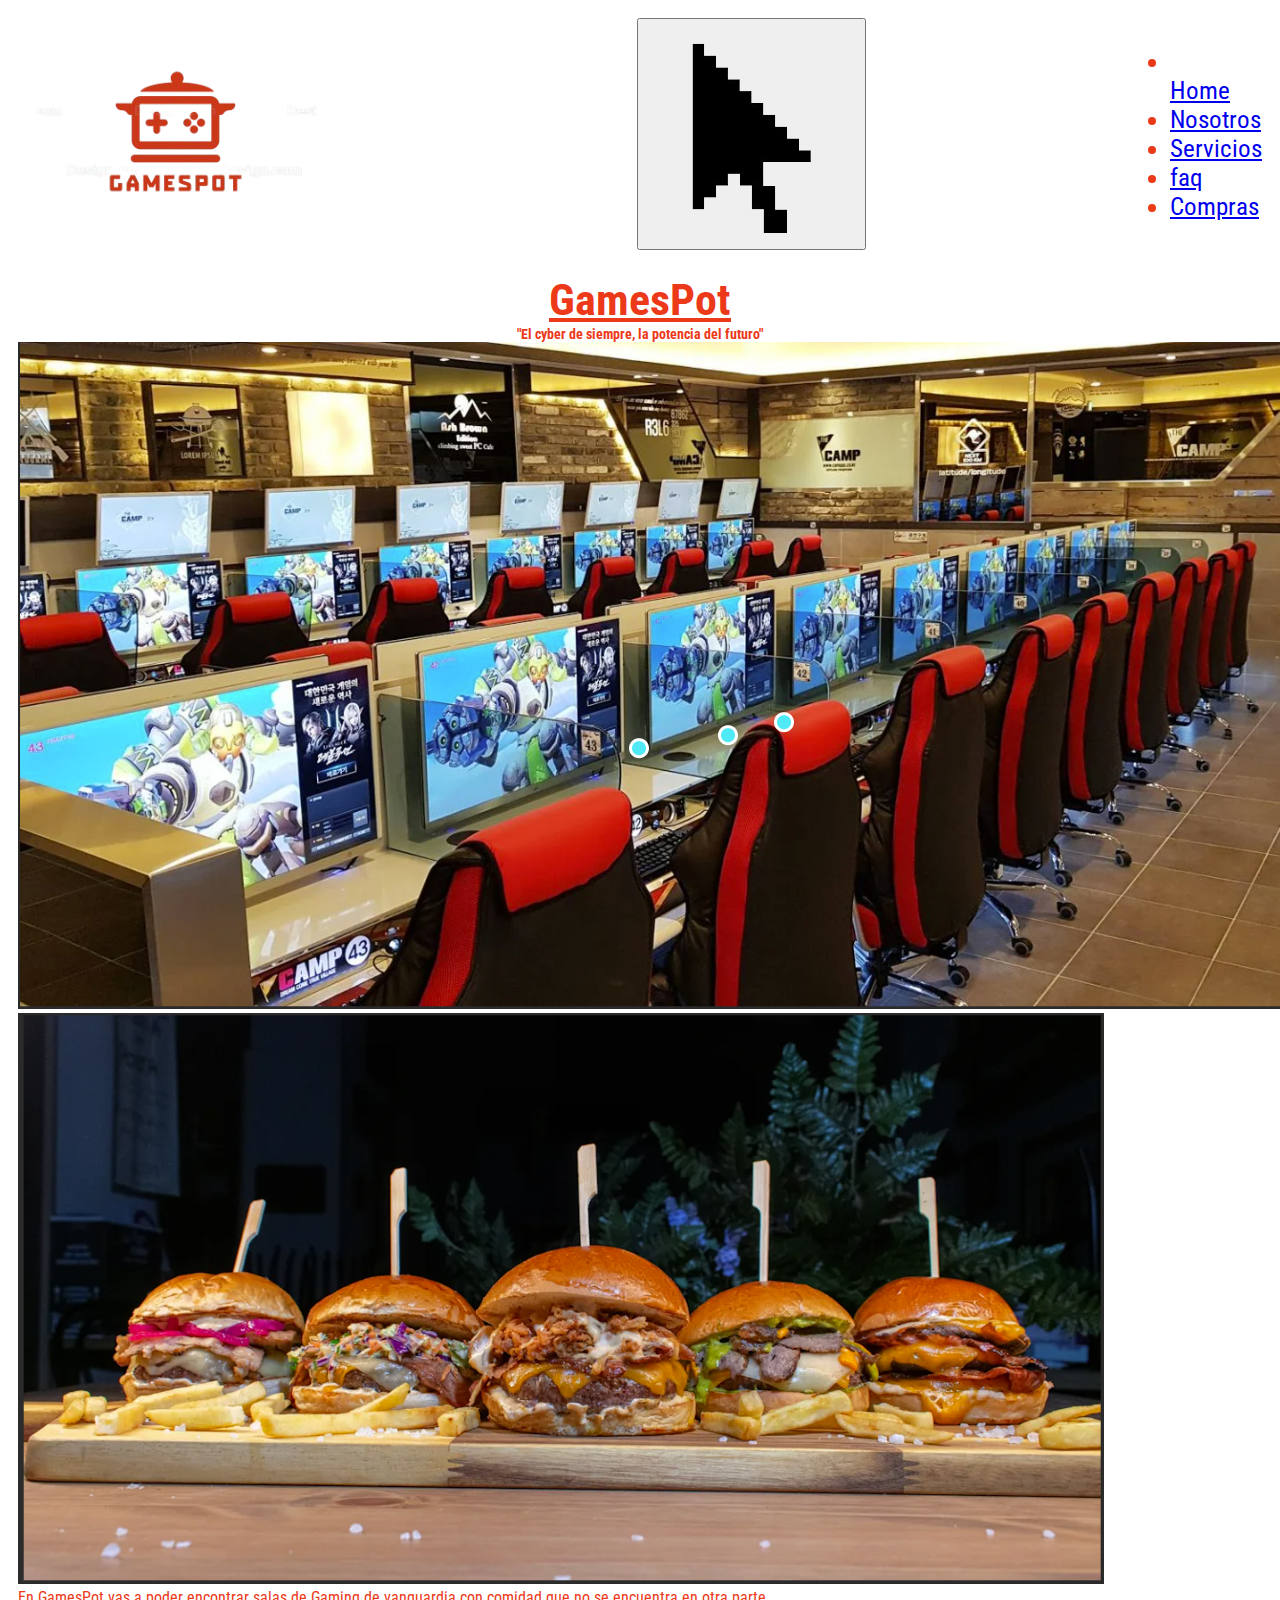
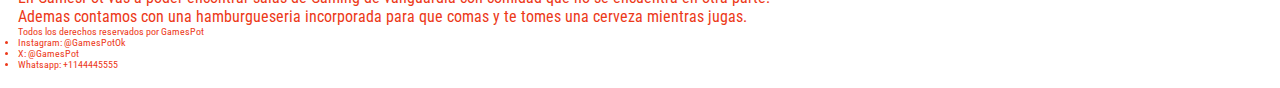
<file: index.html>
<!DOCTYPE html>
<html lang="en">
<head>
    <meta charset="UTF-8">
    <meta name="viewport" content="width=device-width, initial-scale=1.0">
    <!-- Bootstrap -->
     <link href="https://cdn.jsdelivr.net/npm/bootstrap@5.3.8/dist/css/bootstrap.min.css" rel="stylesheet" integrity="sha384-sRIl4kxILFvY47J16cr9ZwB07vP4J8+LH7qKQnuqkuIAvNWLzeN8tE5YBujZqJLB" crossorigin="anonymous">
    <!-- CSS -->
    <link rel="stylesheet" href="./styles/style.css">
    <title>Home</title>
</head>
<body>
   <header>
        <nav class="navbar navbar-expand-lg navbar-mio">
                <div class="container-fluid">
                    <a class="navbar-brand-mio" href="#"><img src="./assets/logo.png" alt="" class="logo"></a>

                    <button class="navbar-toggler" type="button" data-bs-toggle="collapse"
                            data-bs-target="#navbarNav" aria-controls="navbarNav" aria-expanded="false" aria-label="Toggle navigation">
                        <span><img class="nav-button" src="./assets/nav-boton.png" alt=""></span>
                    </button>

                    <div class="collapse navbar-collapse justify-content-end" id="navbarNav">
                        <ul class="navbar-nav">
                            <li class="nav-item"></li>
                                <a class="nav-link" href="#">Home</a>
                            </li>
                            <li class="navbar-nav">
                                <a class="nav-link" href="./pages/nosotros.html">Nosotros</a>
                            </li>   
                            <li class="navbar-nav">
                        <a class="nav-link" href="./pages/servicios.html">Servicios</a>
                            </li>   
                            <li class="navbar-nav">
                        <a class="nav-link" href="./pages/faq.html">faq</a>
                            </li>
                            <li class="navbar-var">
                        <a class="nav-link" href="./pages/compras.html">Compras</a>
                            </li>
                     </ul>
                    </div>
                </div>
            </div>
        </nav>
</header>


    <main>
        <h1>GamesPot</h1>
        <h4>"El cyber de siempre, la potencia del futuro"</h4>
        <div class="container text-center">
            <div class="row">
                <div class="col">
        <img class="img-body" src="./assets/sala gaming.PNG" alt="Sala Gamer">
        </div>
        <div class="col">
        <img class="img-body" src="./assets/hamburguesa.PNG" alt="Hamburguesas">
        </div>

        <p>En GamesPot vas a poder encontrar salas de Gaming de vanguardia con comidad que no se encuentra en otra parte.</p>
        <p">Ademas contamos con una hamburgueseria incorporada para que comas y te tomes una cerveza mientras jugas.

        </p>

    </main>

    <footer>
        <p>Todos los derechos reservados por GamesPot</p>
        <ul class="redes">
            <li>Instagram: @GamesPotOk</li>
            <li>X: @GamesPot</li>
            <li>Whatsapp: +1144445555</li>
        </ul>
    </footer>
    <!-- Bootstrap JS -->
     <script src="https://cdn.jsdelivr.net/npm/bootstrap@5.3.8/dist/js/bootstrap.bundle.min.js" integrity="sha384-FKyoEForCGlyvwx9Hj09JcYn3nv7wiPVlz7YYwJrWVcXK/BmnVDxM+D2scQbITxI" crossorigin="anonymous"></script>
</body>
</html>
</file>
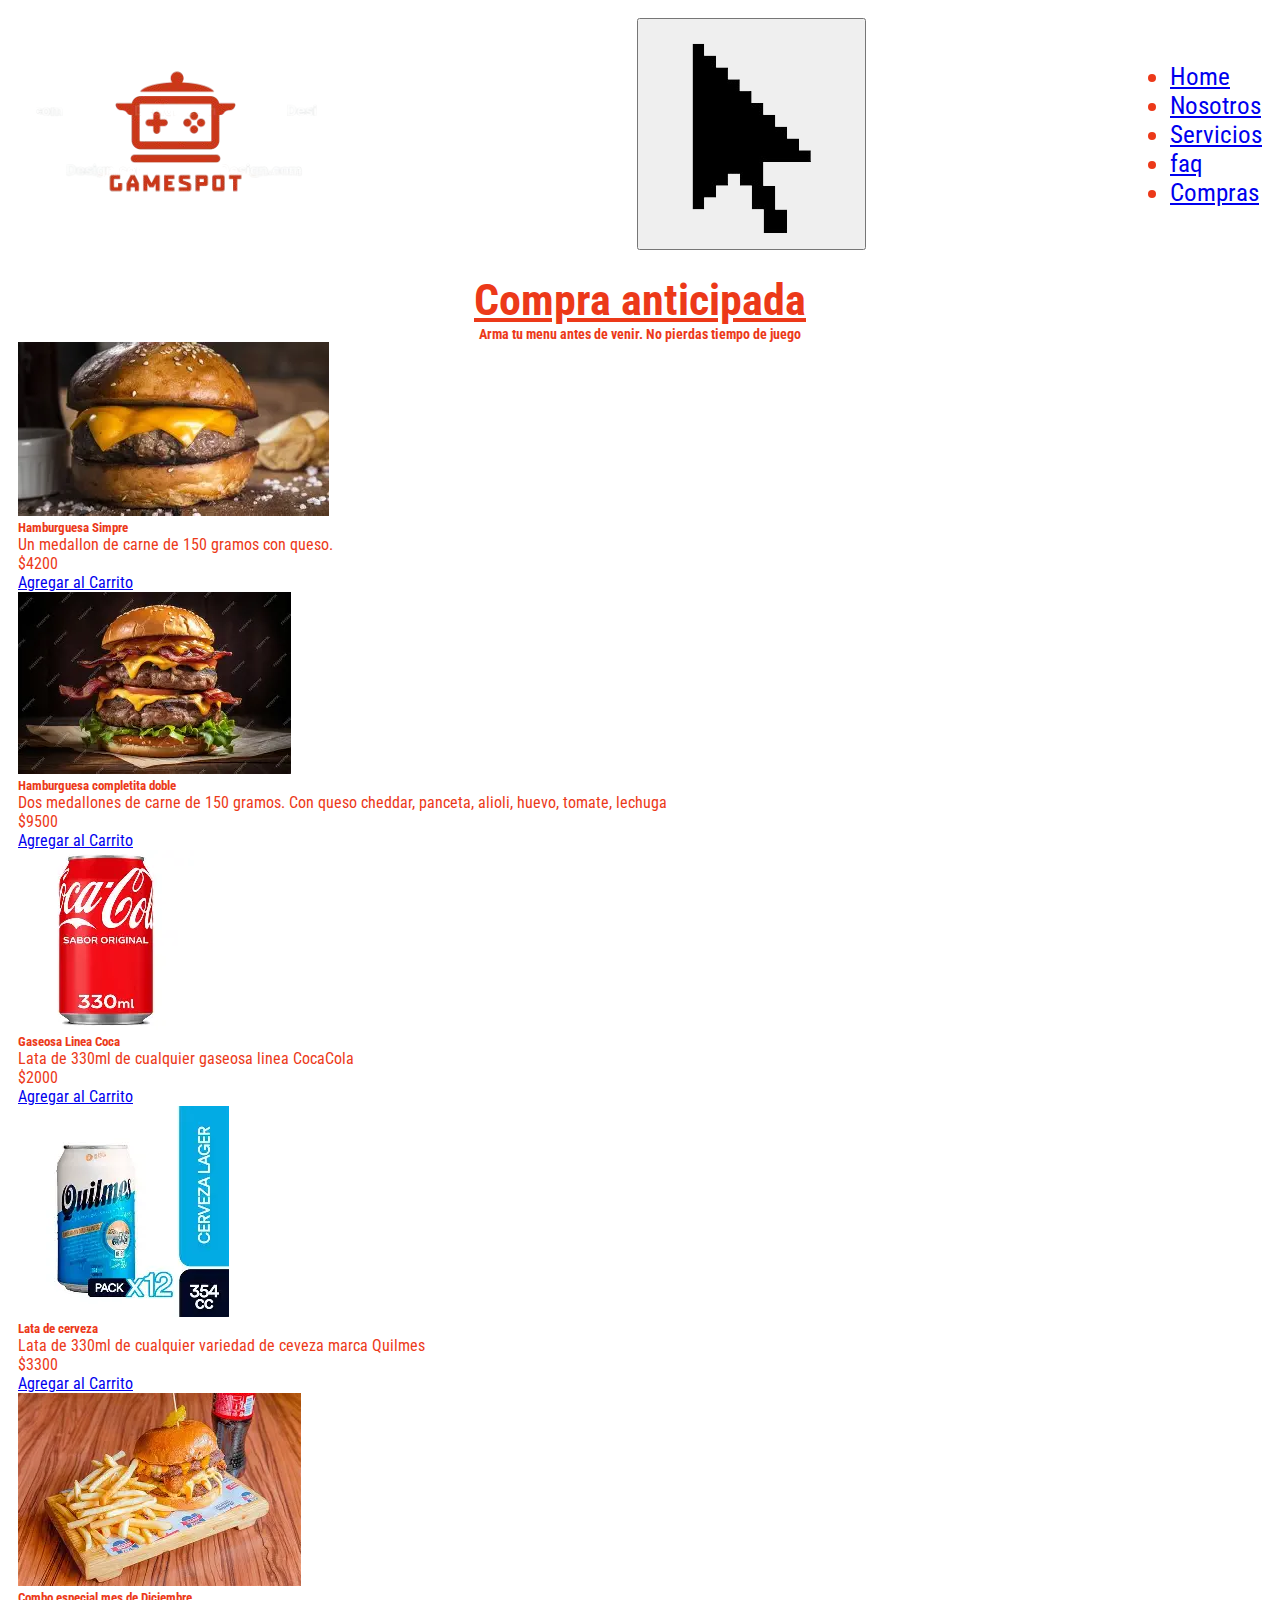
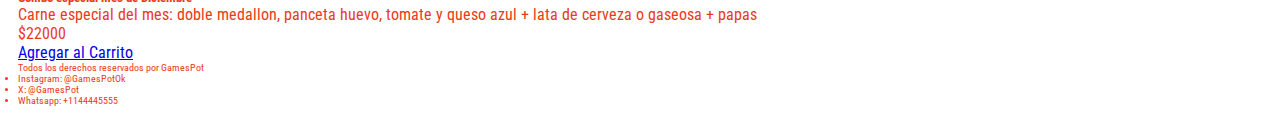
<file: pages/compras.html>
<!DOCTYPE html>
<html lang="en">
<head>
    <meta charset="UTF-8">
    <meta name="viewport" content="width=device-width, initial-scale=1.0">
    <meta name="description" content="GamesPot. Adelantate a la fila y compra tu comida antes de venir.">
    <meta name="keywords" content="hamburgesa, cerveza, coca, bebida, lata, cena, combo">
    <!-- Bootstrap -->
     <link href="https://cdn.jsdelivr.net/npm/bootstrap@5.3.8/dist/css/bootstrap.min.css" rel="stylesheet" integrity="sha384-sRIl4kxILFvY47J16cr9ZwB07vP4J8+LH7qKQnuqkuIAvNWLzeN8tE5YBujZqJLB" crossorigin="anonymous">
    <!-- CSS -->
    <link rel="stylesheet" href="../styles/style.css">
    <title>Compras</title>
</head>
<body>
   <header>
        <nav class="navbar navbar-expand-lg navbar-mio">
                <div class="container-fluid">
                    <a class="navbar-brand-mio" href="../index.html"><img src="../assets/logo.png" alt="" class="logo"></a>

                    <button class="navbar-toggler" type="button" data-bs-toggle="collapse"
                            data-bs-target="#navbarNav" aria-controls="navbarNav" aria-expanded="false" aria-label="Toggle navigation">
                         <span><img class="nav-button" src="../assets/nav-boton.png" alt=""></span>
                    </button>

                    <div class="collapse navbar-collapse justify-content-end" id="navbarNav">
                      <ul class="navbar-nav">
                            <li class="navbar-nav">
                                <a class="nav-link" href="../index.html">Home</a>
                            </li>
                            <li class="navbar-nav">
                                <a class="nav-link" href="./nosotros.html">Nosotros</a>
                            </li>   
                            <li class="navbar-nav">
                        <a class="nav-link" href="./servicios.html">Servicios</a>
                            </li>   
                            <li class="navbar-nav">
                        <a class="nav-link" href="./faq.html">faq</a>
                            </li>
                            <li class="navbar-var">
                        <a class="nav-link" href="#">Compras</a>
                            </li>
                    </ul>
                    </div>
                </div>
            </div>
        </nav>
</header>
    
    <main>

        <h1>Compra anticipada</h1>
        <h4>Arma tu menu antes de venir. No pierdas tiempo de juego</h4>
        
        <section class="row card-compra">
            <div class="card col1">
                <img src="../assets/hamburguesa simple.webp" class="card-img-top" alt="Hamburguesa Simple">
                <div class="card-body">
                    <h5 class="card-title">Hamburguesa Simpre</h5>
                    <p class="card-text">Un medallon de carne de 150 gramos con queso.</p>
                    <p class="card-text">$4200</p>
                    <a href="#" class="btn btn-mio">Agregar al Carrito</a>
                </div>
            </div>
             <div class="card col1">
                <img src="../assets/hamburguesa doble.webp" class="card-img-top" alt="Hamburguesa completa doble">
                <div class="card-body">
                    <h5 class="card-title">Hamburguesa completita doble</h5>
                    <p class="card-text">Dos medallones de carne de 150 gramos. Con queso cheddar, panceta, alioli, huevo, tomate, lechuga</p>
                    <p class="card-text">$9500</p>
                    <a href="#" class="btn btn-mio">Agregar al Carrito</a>
                </div>
            </div>
             <div class="card col1">
                <img src="../assets/lata coca.webp" class="card-img-top" alt="Lata de gaseosa linea Coca Cola">
                <div class="card-body">
                    <h5 class="card-title">Gaseosa Linea Coca</h5>
                    <p class="card-text">Lata de 330ml de cualquier gaseosa linea CocaCola</p>
                    <p class="card-text">$2000</p>
                    <a href="#" class="btn btn-mio">Agregar al Carrito</a>
                </div>
            </div>
            <div class="card col1">
                <img src="../assets/lata quilmes.webp" class="card-img-top" alt="Lata de cerveza marca Quilmes">
                <div class="card-body">
                    <h5 class="card-title">Lata de cerveza</h5>
                    <p class="card-text">Lata de 330ml de cualquier variedad de ceveza marca Quilmes</p>
                    <p class="card-text">$3300</p>
                    <a href="#" class="btn btn-mio">Agregar al Carrito</a>
                </div>
            </div>
            <div class="card col1">
                <img src="../assets/combo.webp" class="card-img-top" alt="Combo especial, hamburguesa, bebida y papas">
                <div class="card-body">
                    <h5 class="card-title">Combo especial mes de Diciembre</h5>
                    <p class="card-text">Carne especial del mes: doble medallon, panceta huevo, tomate y queso azul + lata de cerveza o gaseosa + papas</p>
                    <p class="card-text">$22000</p>
                    <a href="#" class="btn btn-mio">Agregar al Carrito</a>
                </div>
            </div>
        </section>

    </main>

    <footer>
        <p>Todos los derechos reservados por GamesPot</p>
        <ul>
            <li>Instagram: @GamesPotOk</li>
            <li>X: @GamesPot</li>
            <li>Whatsapp: +1144445555</li>
        </ul>
    </footer>
    <script src="https://cdn.jsdelivr.net/npm/bootstrap@5.3.8/dist/js/bootstrap.bundle.min.js" integrity="sha384-FKyoEForCGlyvwx9Hj09JcYn3nv7wiPVlz7YYwJrWVcXK/BmnVDxM+D2scQbITxI" crossorigin="anonymous"></script>
</body>
</file>
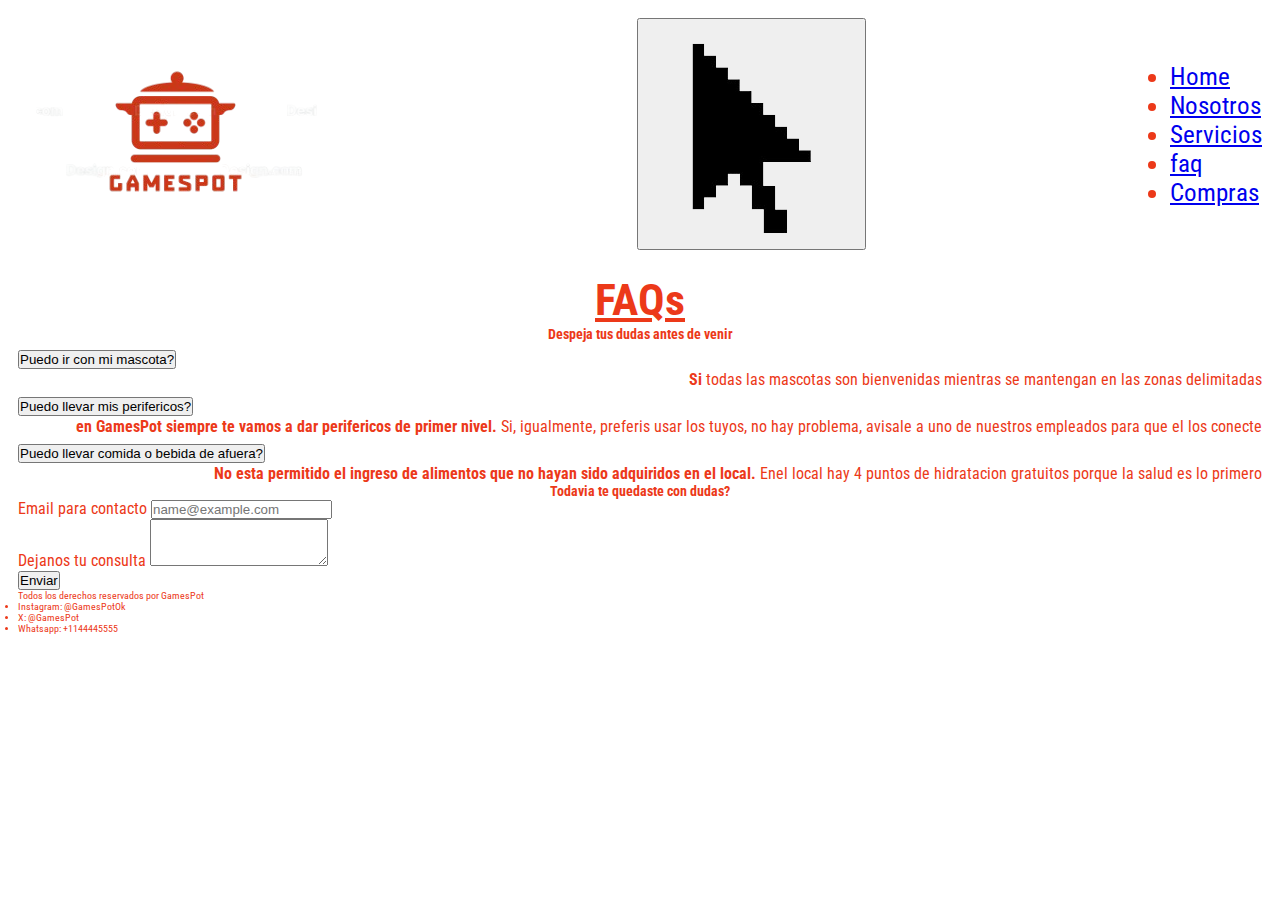
<file: pages/faq.html>
<!DOCTYPE html>
<html lang="en">
<head>
    <meta charset="UTF-8">
    <meta name="viewport" content="width=device-width, initial-scale=1.0">
    <meta name="description" content="GamesPot. Despeja tus dudas antes de venir.">
    <meta name="keywords" content="dudas, preguntas, faq, informacion, contacto, horarios">
    <!-- Bootstrap -->
     <link href="https://cdn.jsdelivr.net/npm/bootstrap@5.3.8/dist/css/bootstrap.min.css" rel="stylesheet" integrity="sha384-sRIl4kxILFvY47J16cr9ZwB07vP4J8+LH7qKQnuqkuIAvNWLzeN8tE5YBujZqJLB" crossorigin="anonymous">
    <!-- CSS -->
    <link rel="stylesheet" href="../styles/style.css">
    <title>FAQ</title>
</head>

<body>
  <header>
        <nav class="navbar navbar-expand-lg navbar-mio">
                <div class="container-fluid">
                    <a class="navbar-brand-mio" href="../index.html"><img src="../assets/logo.png" alt="" class="logo"></a>

                    <button class="navbar-toggler" type="button" data-bs-toggle="collapse"
                            data-bs-target="#navbarNav" aria-controls="navbarNav" aria-expanded="false" aria-label="Toggle navigation">
                              <span><img class="nav-button" src="../assets/nav-boton.png" alt=""></span>
                    </button>

                    <div class="collapse navbar-collapse justify-content-end" id="navbarNav">
                       <ul class="navbar-nav">
                            <li class="navbar-nav">
                                <a class="nav-link" href="../index.html">Home</a>
                            </li>
                            <li class="navbar-nav">
                                <a class="nav-link" href="./nosotros.html">Nosotros</a>
                            </li>   
                            <li class="navbar-nav">
                        <a class="nav-link" href="./servicios.html">Servicios</a>
                            </li>   
                            <li class="navbar-nav">
                        <a class="nav-link" href="#">faq</a>
                            </li>
                            <li class="navbar-var">
                        <a class="nav-link" href="./compras.html">Compras</a>
                            </li>
                    </ul>
                    </div>
                </div>
            </div>
        </nav>
</header>

    <main>

        <h1>FAQs</h1>
        <h4>Despeja tus dudas antes de venir</h4>


        <div class="accordion" id="accordionExample">
            <div class="accordion-item-mio">
                <h2 class="accordion-header-mio">
                    <button class="accordion-button-mio" type="button" data-bs-toggle="collapse" data-bs-target="#collapseOne" aria-expanded="true" aria-controls="collapseOne">
                        Puedo ir con mi mascota?
                    </button>
                </h2>
            <div id="collapseOne" class="accordion-collapse collapse show" data-bs-parent="#accordionExample">
                <div class="accordion-body">
                    <strong>Si</strong> todas las mascotas son bienvenidas mientras se mantengan en las zonas delimitadas
                </div>
        </div>
        </div>
            <div class="accordion-item-mio">
                <h2 class="accordion-header-mio">
                    <button class="accordion-button-mio" type="button" data-bs-toggle="collapse" data-bs-target="#collapseTwo" aria-expanded="false" aria-controls="collapseTwo">
                        Puedo llevar mis perifericos?
                    </button>
                </h2>
            <div id="collapseTwo" class="accordion-collapse collapse" data-bs-parent="#accordionExample">
            <div class="accordion-body">
                <strong>en GamesPot siempre te vamos a dar perifericos de primer nivel.</strong> Si, igualmente, preferis usar los tuyos, no hay problema, avisale a uno de nuestros empleados para que el los conecte
        </div>
        </div>
            <div class="accordion-item-mio">
                <h2 class="accordion-header-mio">
                    <button class="accordion-button-mio" type="button" data-bs-toggle="collapse" data-bs-target="#collapseThree" aria-expanded="false" aria-controls="collapseThree">
                         Puedo llevar comida o bebida de afuera?
                    </button>
                </h2>
            <div id="collapseThree" class="accordion-collapse collapse" data-bs-parent="#accordionExample">
                <div class="accordion-body">
                <strong> No esta permitido el ingreso de alimentos que no hayan sido adquiridos en el local.</strong> Enel local hay 4 puntos de hidratacion gratuitos porque la salud es lo primero
            </div>
        </div>
        </div>


        <section class="formulario-faq">
        <h4>Todavia te quedaste con dudas?</h4>
        <div class="mb-3">
            <label for="exampleFormControlInput1" class="form-label">Email para contacto</label>
            <input type="email" class="form-control-lg" id="exampleFormControlInput1" placeholder="name@example.com">
        </div>
        <div class="mb-3">
            <label for="exampleFormControlTextarea1" class="form-label">Dejanos tu consulta</label>
            <textarea class="form-control-lg" id="exampleFormControlTextarea1" rows="3"></textarea>
        </div>    
        <div class="mb-3">
            <button class="btn-mio">Enviar</button>
        </div>
        </section>


    </main>

    <footer>
        <p>Todos los derechos reservados por GamesPot</p>
        <ul>
            <li>Instagram: @GamesPotOk</li>
            <li>X: @GamesPot</li>
            <li>Whatsapp: +1144445555</li>
        </ul>
    </footer>
    <script src="https://cdn.jsdelivr.net/npm/bootstrap@5.3.8/dist/js/bootstrap.bundle.min.js" integrity="sha384-FKyoEForCGlyvwx9Hj09JcYn3nv7wiPVlz7YYwJrWVcXK/BmnVDxM+D2scQbITxI" crossorigin="anonymous"></script>
    </body>
</file>
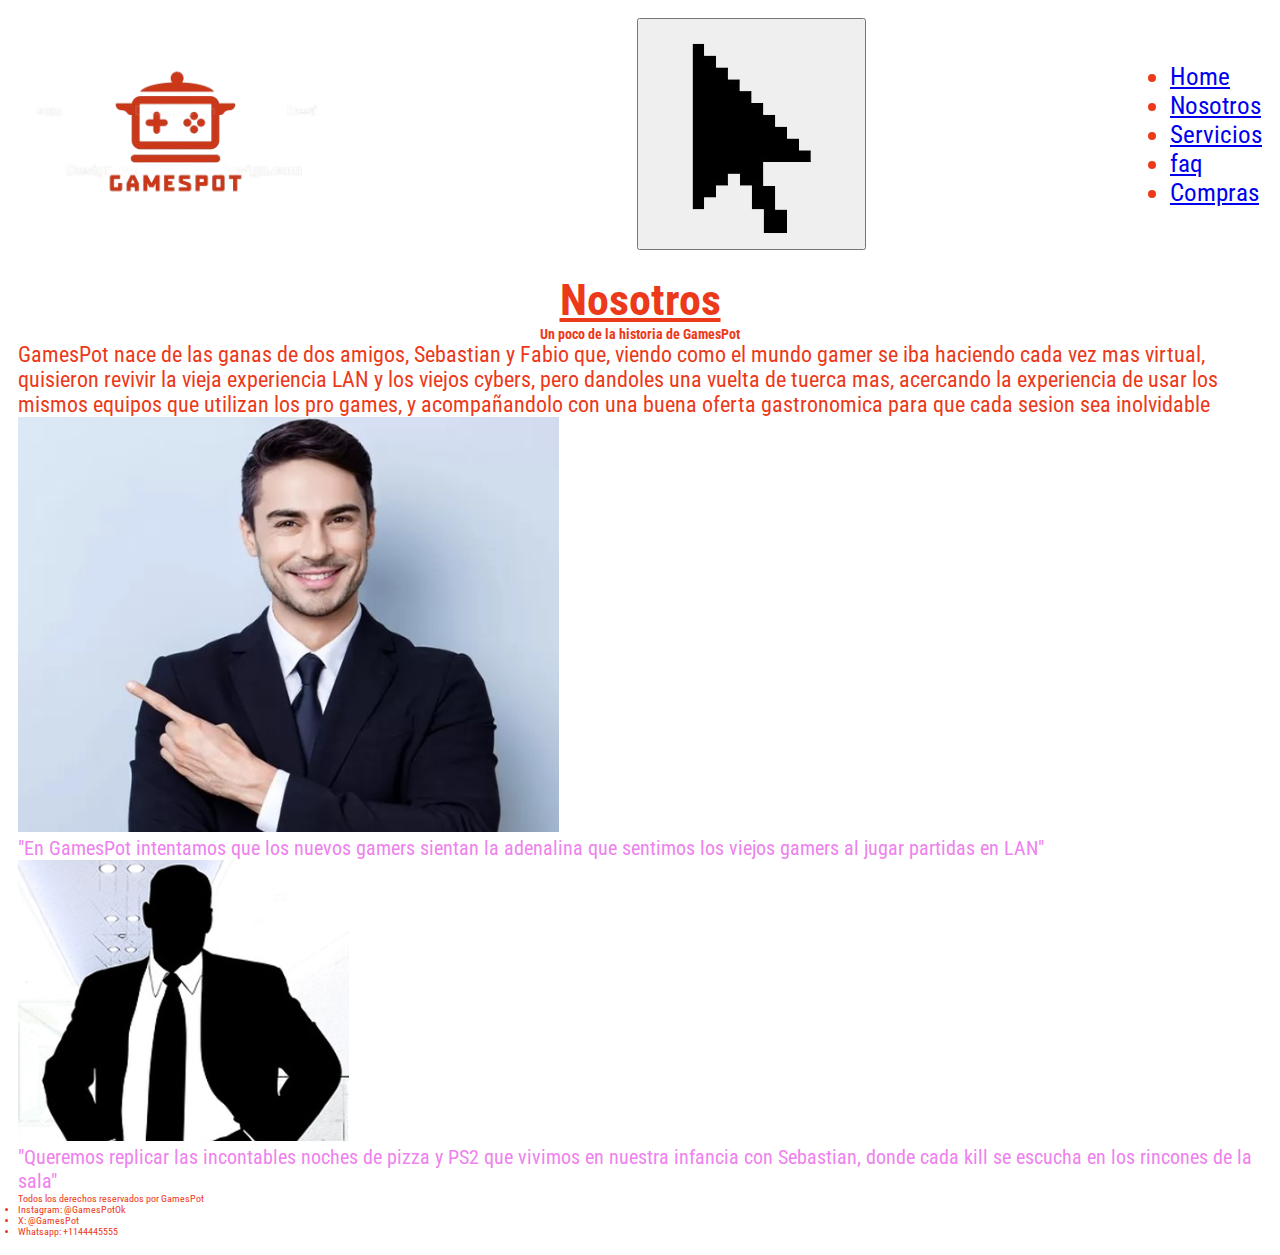
<file: pages/nosotros.html>
<!DOCTYPE html>
<html lang="en">
<head>
    <meta charset="UTF-8">
    <meta name="viewport" content="width=device-width, initial-scale=1.0">
    <meta name="description" content="GamesPot. Conoce un poco de nuestra historia y nuestros fundadores.">
    <meta name="keywords" content="historia, fundadores, equipo, mision, vision, valores">
    <!-- Bootstrap -->
     <link href="https://cdn.jsdelivr.net/npm/bootstrap@5.3.8/dist/css/bootstrap.min.css" rel="stylesheet" integrity="sha384-sRIl4kxILFvY47J16cr9ZwB07vP4J8+LH7qKQnuqkuIAvNWLzeN8tE5YBujZqJLB" crossorigin="anonymous">
    <!-- CSS -->
    <link rel="stylesheet" href="../styles/style.css">
    <title>Nosotros</title>
</head>
<body>
  <header>
        <nav class="navbar navbar-expand-lg navbar-mio">
                <div class="container-fluid">
                    <a class="navbar-brand-mio" href="../index.html"><img src="../assets/logo.png" alt="" class="logo"></a>

                    <button class="navbar-toggler" type="button" data-bs-toggle="collapse"
                            data-bs-target="#navbarNav" aria-controls="navbarNav" aria-expanded="false" aria-label="Toggle navigation">
                             <span><img class="nav-button" src="../assets/nav-boton.png" alt=""></span>
                    </button>

                    <div class="collapse navbar-collapse justify-content-end" id="navbarNav">
                        <ul class="navbar-nav">
                            <li class="navbar-nav">
                                <a class="nav-link" href="../index.html">Home</a>
                            </li>
                            <li class="navbar-nav">
                                <a class="nav-link" href="#">Nosotros</a>
                            </li>   
                            <li class="navbar-nav">
                        <a class="nav-link" href="./servicios.html">Servicios</a>
                            </li>   
                            <li class="navbar-nav">
                        <a class="nav-link" href="./faq.html">faq</a>
                            </li>
                            <li class="navbar-var">
                        <a class="nav-link" href="./compras.html">Compras</a>
                            </li>
                    </ul>
                </div>
            </div>
        </nav>
</header>

    <main>

        <h1>Nosotros</h1>
        <h4>Un poco de la historia de GamesPot</h4>

        <p class="historia">GamesPot nace de las ganas de dos amigos, Sebastian y Fabio que, viendo como el mundo gamer se iba haciendo cada vez mas virtual, quisieron revivir la vieja experiencia LAN y los viejos cybers, pero dandoles una vuelta de tuerca mas, acercando la experiencia de usar los mismos equipos que utilizan los pro games, y acompañandolo con una buena oferta gastronomica para que cada sesion sea inolvidable</p>


        <div class="container text-center">
            <div class="row row-founder">
                <div class="col">
                    <img class="pic-founder" src="../assets/founder1.PNG" alt="Fundador Sebastian">
                    <p class="founder">"En GamesPot intentamos que los nuevos gamers sientan la adenalina que sentimos los viejos gamers al jugar partidas en LAN"</p>
                </div>
                <div class="col">
                    <img  class="pic-founder" src="../assets/founder2.PNG" alt="Fundador Fabio">
                     <p class="founder"> "Queremos replicar las incontables noches de pizza y PS2 que vivimos en nuestra infancia con Sebastian, donde cada kill se escucha en los rincones de la sala"</p>
                </div>
         </div>
        

    </main>
    
    <footer>
        <p>Todos los derechos reservados por GamesPot</p>
        <ul>
            <li>Instagram: @GamesPotOk</li>
            <li>X: @GamesPot</li>
            <li>Whatsapp: +1144445555</li>
        </ul>
    </footer>
    <script src="https://cdn.jsdelivr.net/npm/bootstrap@5.3.8/dist/js/bootstrap.bundle.min.js" integrity="sha384-FKyoEForCGlyvwx9Hj09JcYn3nv7wiPVlz7YYwJrWVcXK/BmnVDxM+D2scQbITxI" crossorigin="anonymous"></script>
</body>
</file>
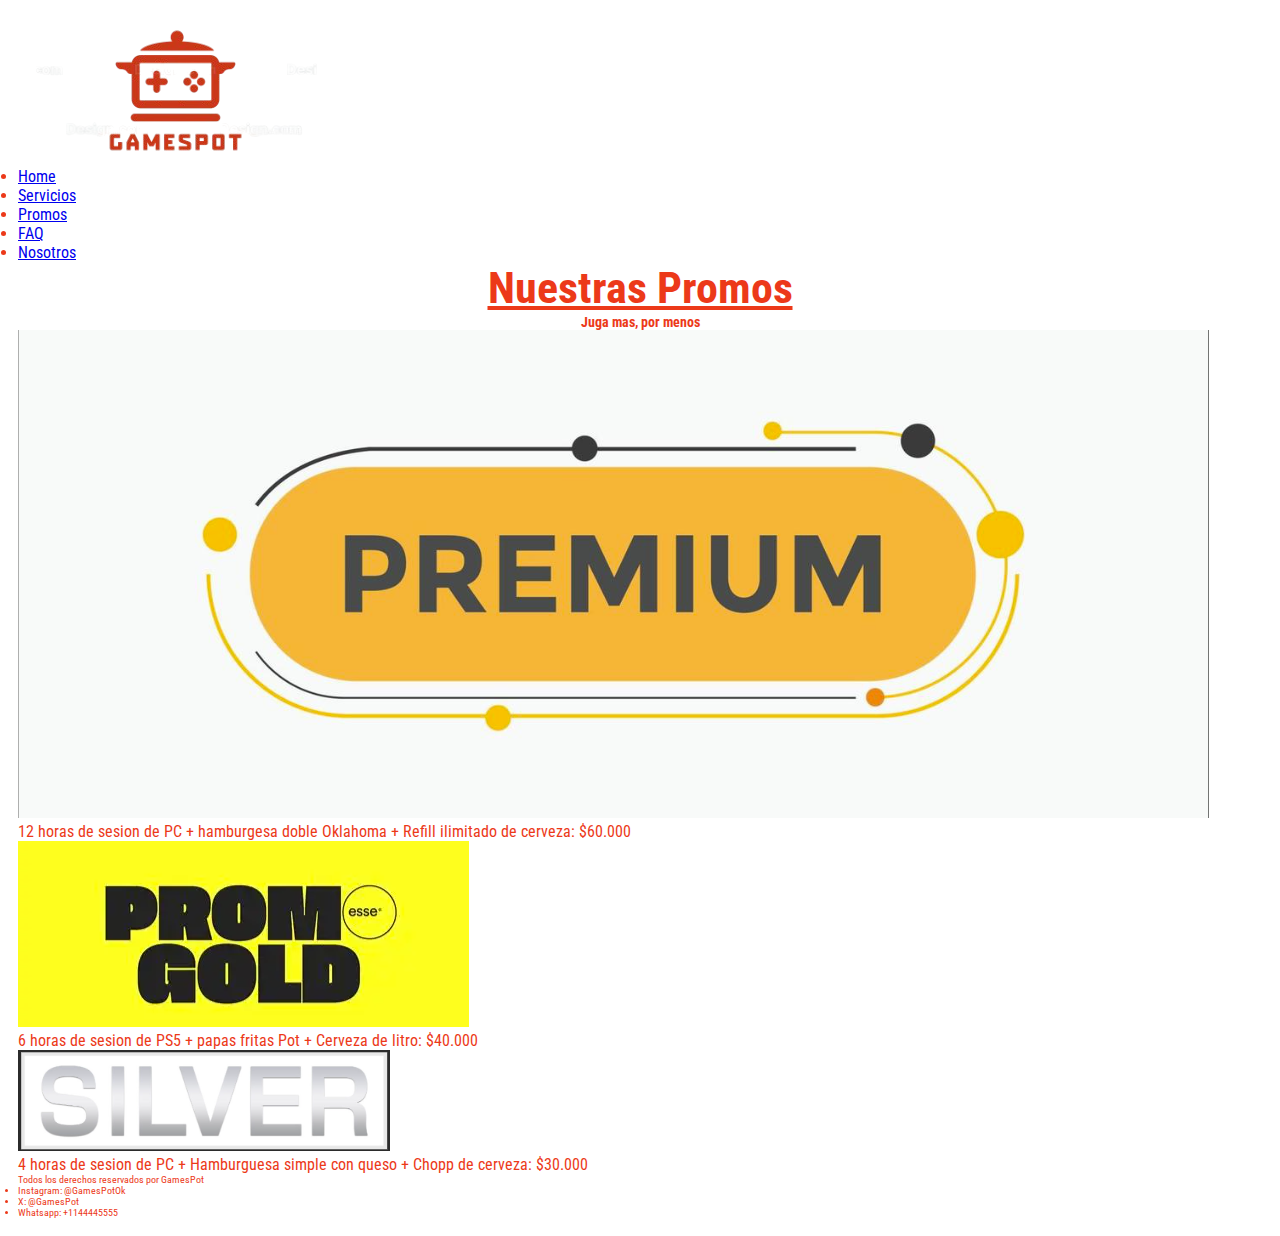
<file: pages/promos.html>
<!DOCTYPE html>
<html lang="en">
<head>
    <meta charset="UTF-8">
    <meta name="viewport" content="width=device-width, initial-scale=1.0">
    <!-- Bootstrap -->
     <link href="https://cdn.jsdelivr.net/npm/bootstrap@5.3.8/dist/css/bootstrap.min.css" rel="stylesheet" integrity="sha384-sRIl4kxILFvY47J16cr9ZwB07vP4J8+LH7qKQnuqkuIAvNWLzeN8tE5YBujZqJLB" crossorigin="anonymous">
    <!-- CSS -->
    <link rel="stylesheet" href="../styles/style.css">
    <title>Home</title>
</head>
<body>
  <header>
        <img src="../assets/logo.png" alt="logo">
        <nav>
            <ul>
                <li class="li-nav"><a class="a-nav" href="../index.html">Home</a></li>
                <li class="li-nav"><a class="a-nav" href="./servicios.html">Servicios</a></li>
                <li class="li-nav"><a class="a-nav" href="#">Promos</a></li>
                <li class="li-nav"><a class="a-nav" href="./faq.html">FAQ</a></li>
                <li class="li-nav"><a class="a-nav" href="./nosotros.html">Nosotros</a></li>
            </ul>
        </nav>
    </header>
    
    <main>

        <h1>Nuestras Promos</h1>
        <h4>Juga mas, por menos</h4>

        <img src="../assets/premium.PNG" alt="Combo Premium">
        <p>12 horas de sesion de PC + hamburgesa doble Oklahoma + Refill ilimitado de cerveza: $60.000</p>

        <img src="../assets/gold.PNG" alt="Combo gold">
        <p>6 horas de sesion de PS5 + papas fritas Pot + Cerveza de litro: $40.000</p>

        <img src="../assets/silver.PNG" alt="Combo Plata">
        <p>4 horas de sesion de PC + Hamburguesa simple con queso + Chopp de cerveza: $30.000</p>

    </main>

    <footer>
        <p>Todos los derechos reservados por GamesPot</p>
        <ul>
            <li>Instagram: @GamesPotOk</li>
            <li>X: @GamesPot</li>
            <li>Whatsapp: +1144445555</li>
        </ul>
    </footer>
    <script src="https://cdn.jsdelivr.net/npm/bootstrap@5.3.8/dist/js/bootstrap.bundle.min.js" integrity="sha384-FKyoEForCGlyvwx9Hj09JcYn3nv7wiPVlz7YYwJrWVcXK/BmnVDxM+D2scQbITxI" crossorigin="anonymous"></script>
</body>
</file>
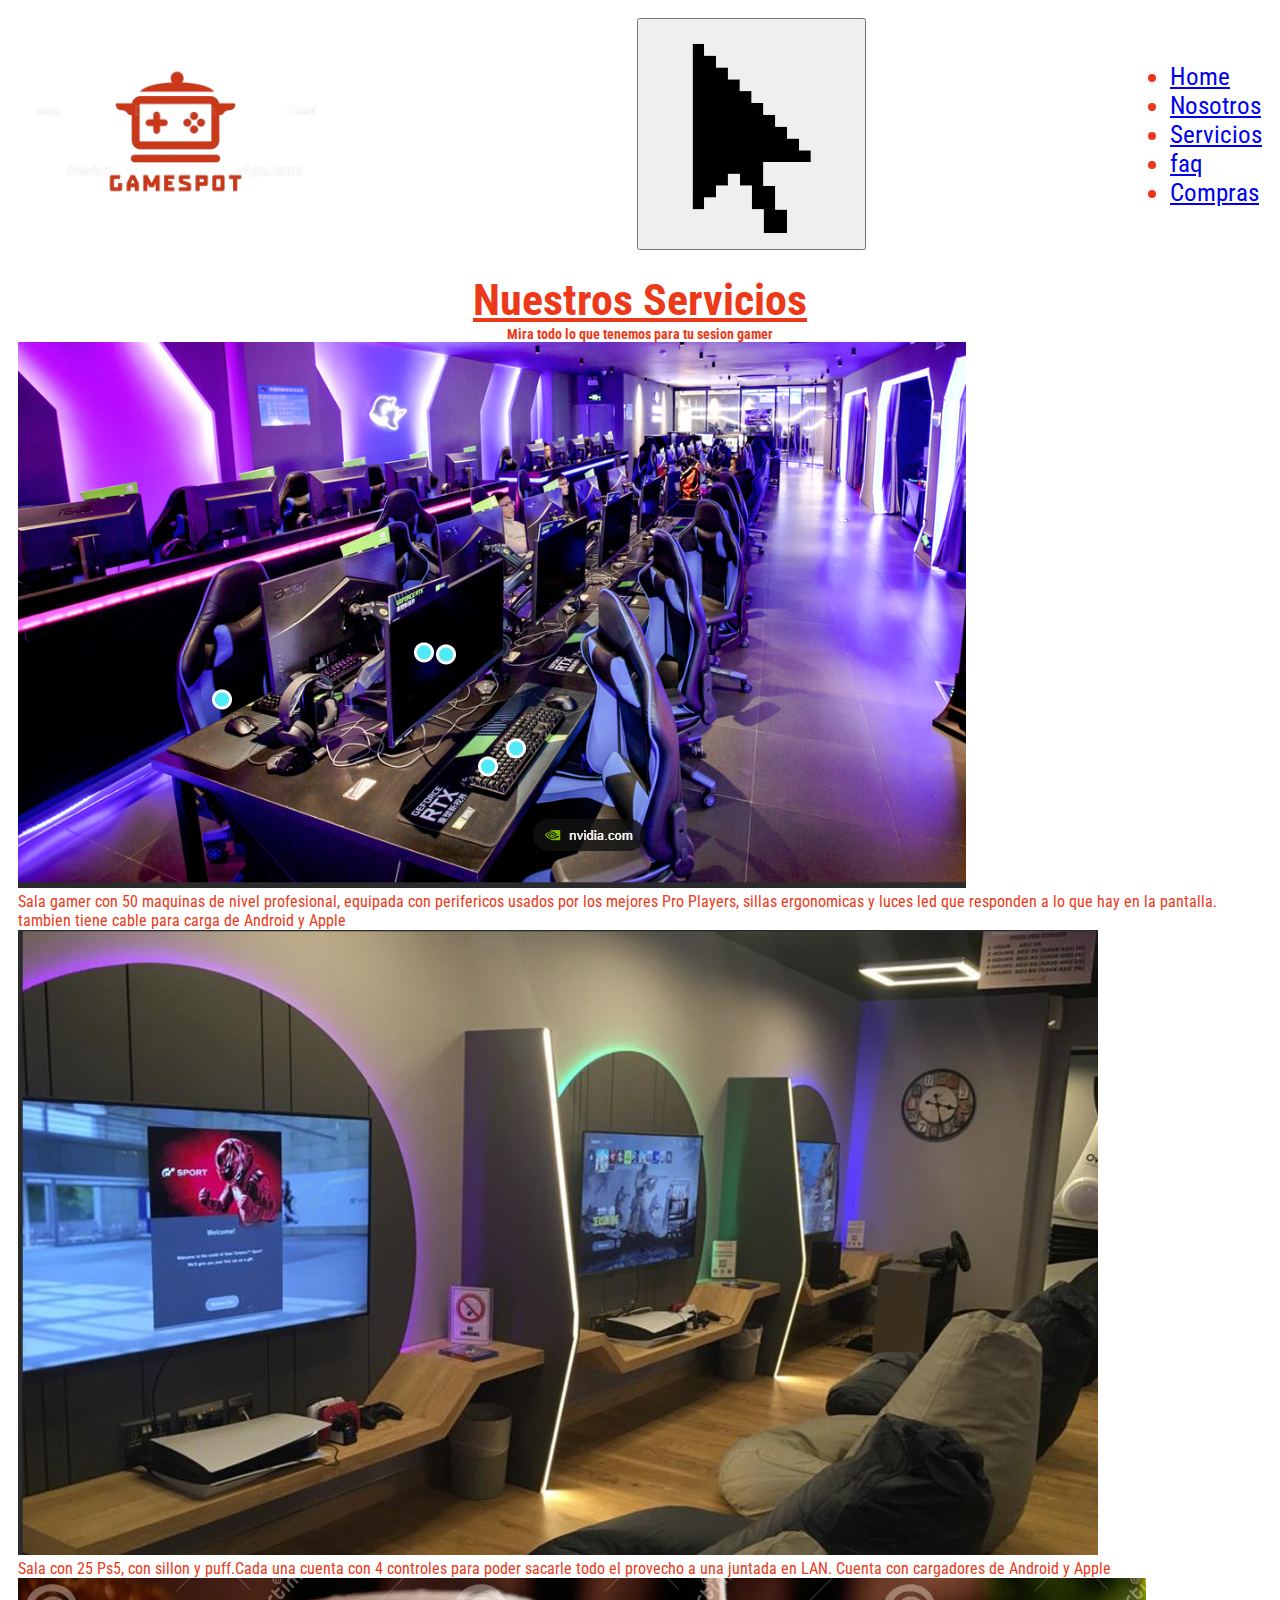
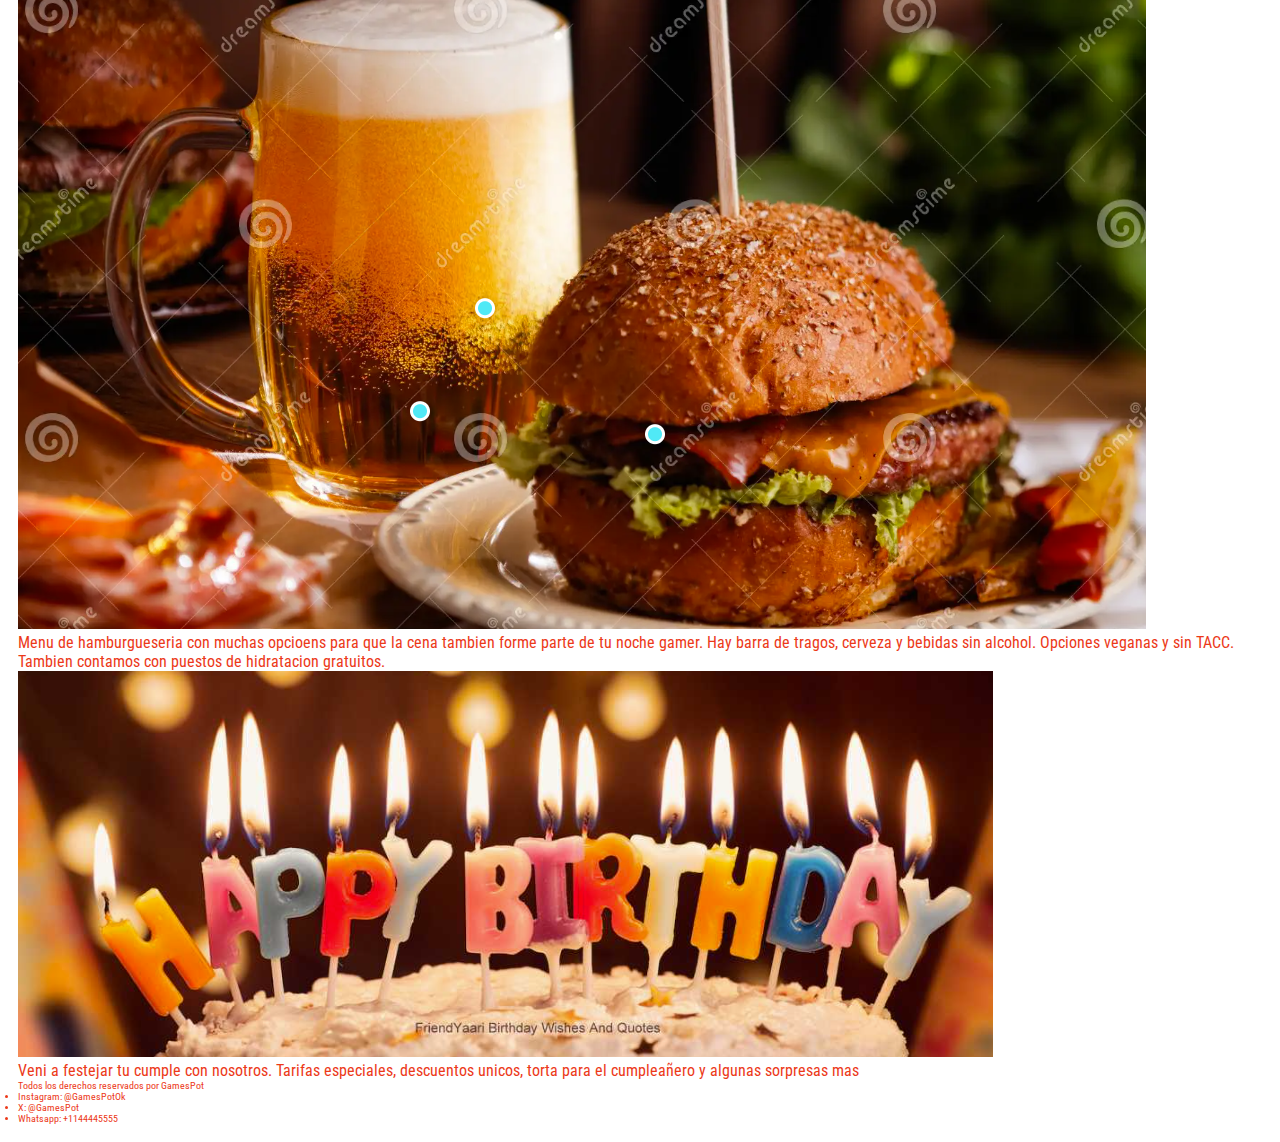
<file: pages/servicios.html>
<!DOCTYPE html>
<html lang="en">
<head>
    <meta charset="UTF-8">
    <meta name="viewport" content="width=device-width, initial-scale=1.0">
    <meta name="description" content="GamesPot. Mira todos los servicios que tenemos para ofrecer.">
    <meta name="keywords" content="servicios, cumpleaños, eventos, festejo, juntada, salas">
    <!-- Bootstrap -->
     <link href="https://cdn.jsdelivr.net/npm/bootstrap@5.3.8/dist/css/bootstrap.min.css" rel="stylesheet" integrity="sha384-sRIl4kxILFvY47J16cr9ZwB07vP4J8+LH7qKQnuqkuIAvNWLzeN8tE5YBujZqJLB" crossorigin="anonymous">
    <!-- CSS -->
    <link rel="stylesheet" href="../styles/style.css">
    <title>Home</title>
</head>
<body>
  <header>
        <nav class="navbar navbar-expand-lg navbar-mio">
                <div class="container-fluid">
                    <a class="navbar-brand-mio" href="../index.html"><img src="../assets/logo.png" alt="" class="logo"></a>

                    <button class="navbar-toggler" type="button" data-bs-toggle="collapse"
                            data-bs-target="#navbarNav" aria-controls="navbarNav" aria-expanded="false" aria-label="Toggle navigation">
                       <span><img class="nav-button" src="../assets/nav-boton.png" alt=""></span>
                    </button>

                    <div class="collapse navbar-collapse justify-content-end" id="navbarNav">
                     <ul class="navbar-nav">
                            <li class="navbar-nav">
                                <a class="nav-link" href="../index.html">Home</a>
                            </li>
                            <li class="navbar-nav">
                                <a class="nav-link" href="./nosotros.html">Nosotros</a>
                            </li>   
                            <li class="navbar-nav">
                        <a class="nav-link" href="#">Servicios</a>
                            </li>   
                            <li class="navbar-nav">
                        <a class="nav-link" href="./faq.html">faq</a>
                            </li>
                            <li class="navbar-var">
                        <a class="nav-link" href="./compras.html">Compras</a>
                            </li>
                    </ul>
                    </div>
                </div>
            </div>
        </nav>
</header>
    <main>

        <h1>Nuestros Servicios</h1>
        <h4>Mira todo lo que tenemos para tu sesion gamer</h4>

        <div class="container text-center">
            <div class="row row-serv">
                <div class="col 8">
                     <img class="img-servicio" src="../assets/PC.PNG" alt="Sal con PCs gamers">
                </div>
                <div class="col">
                     <p class="servicio"> Sala gamer con 50 maquinas de nivel profesional, equipada con perifericos usados por los mejores Pro Players, sillas ergonomicas y luces led que responden a lo que hay en la pantalla. tambien tiene cable para carga de Android y Apple</p>
                 </div>

                 
        <div class="container text-center">
                    <div class="row row-serv">
                        <div class="col 8">
                            <img class="img-servicio" src="../assets/ps5.PNG" alt="sala con consolas PS5">
                        </div>
                        <div class="col">
                             <p class="servicio"> Sala con 25 Ps5, con sillon y puff.Cada una cuenta con 4 controles para poder sacarle todo el provecho a una juntada en LAN. Cuenta con cargadores de Android y Apple </p>

                        </div>

        <div class="container text-center">
                    <div class="row row-serv">
                        <div class="col 8">
                             <img class="img-servicio" src="../assets/comida.PNG" alt="Hamburguesa con cerveza">
                        </div>
                        <div class="col">
                             <p class="servicio">Menu de hamburgueseria con muchas opcioens para que la cena tambien forme parte de tu noche gamer. Hay barra de tragos, cerveza y bebidas sin alcohol. Opciones veganas y sin TACC. Tambien contamos con puestos de hidratacion gratuitos.</p>
                        </div>
                        
        <div class="container text-center">
                    <div class="row row-serv">
                        <div class="col 8">
                            <img class="img-servicio" src="../assets/cumpleanos.PNG" alt="Torta de cumpleaños con velitas">
                        </div>
                        <div class="col">
                             <p class="servicio">Veni a festejar tu cumple con nosotros. Tarifas especiales, descuentos unicos, torta para el cumpleañero y algunas sorpresas mas</p>    
    </main>

    <footer>
        <p>Todos los derechos reservados por GamesPot</p>
        <ul>
            <li>Instagram: @GamesPotOk</li>
            <li>X: @GamesPot</li>
            <li>Whatsapp: +1144445555</li>
        </ul>
    </footer>
    <script src="https://cdn.jsdelivr.net/npm/bootstrap@5.3.8/dist/js/bootstrap.bundle.min.js" integrity="sha384-FKyoEForCGlyvwx9Hj09JcYn3nv7wiPVlz7YYwJrWVcXK/BmnVDxM+D2scQbITxI" crossorigin="anonymous"></script>
</body>
</file>
<file: styles/style.css>
/* Fuente Roboto Condensed */
@import url('https://fonts.googleapis.com/css2?family=Roboto+Condensed:ital,wght@0,100..900;1,100..900&display=swap');
/* font-family: "Roboto Condensed", sans-serif; */
*{
    margin: 0px;
    padding: 0px;
}
body{
    margin: 18px;
    font-family: "Roboto Condensed", sans-serif;
    background-color: white;
    color: #EC3919;
}

.container-fluid {
    display: flex;
    justify-content: space-between;
    font-size: 25px;
    align-items: center;
    margin-bottom: 24px;
    
}

.collapse {
    justify-items: end;
}


.navbar-mio {
    background-color: white;
    justify-content:space-around;
        
    }

.navbar-naveg {
     display: flex;
     gap: 15px;
     font-size: 18px;
     text-decoration: none;
     list-style: none;
}


.pregunta {
    text-decoration: underline;
       font-size: 20px;
    }

.presentacion {
       font-size: 24px;
    }

.respuesta {
    color: chocolate;
    font-size: 18px;
}

.historia {
       font-size: 22px;
}

.founder {
    color: violet;
    font-size: 20px;
    text-decoration: wavy;
}

h1 {
    
    font-size: 44px;
    text-decoration: underline;
    text-align: center;
   }

h4 {
    font-size: 14px;
    text-align: center;
      }

footer {
    font-size: 10px;
}
</file>
